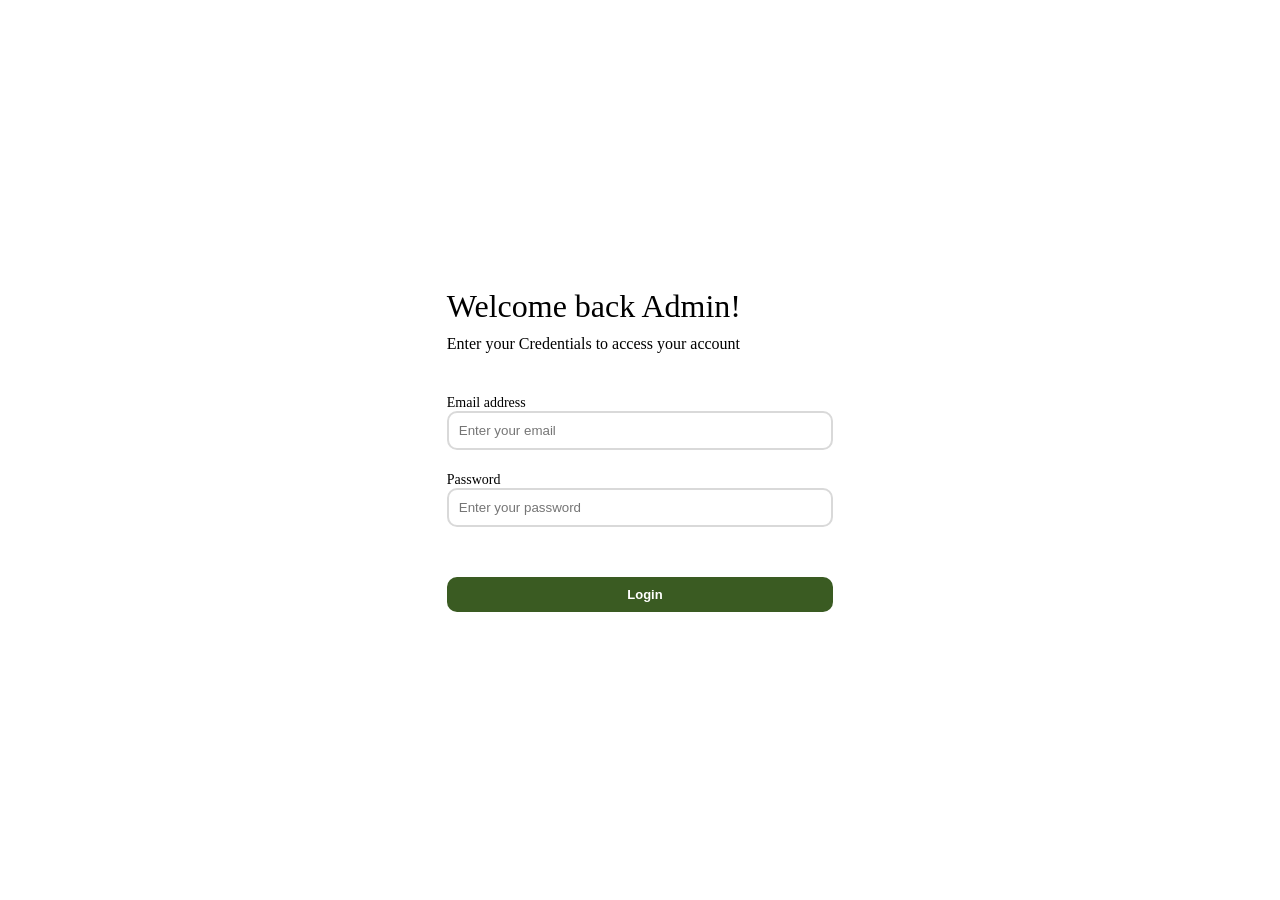
<file: index.html>
<!DOCTYPE html>
<html lang="en">
<head>
    <meta charset="UTF-8">
    <meta name="viewport" content="width=device-width, initial-scale=1.0">
    <title>login page</title>
    <link rel="stylesheet" href="https://cdnjs.cloudflare.com/ajax/libs/font-awesome/5.15.4/css/all.min.css" integrity="sha512-1ycn6IcaQQ40/MKBW2W4Rhis/DbILU74C1vSrLJxCq57o941Ym01SwNsOMqvEBFlcgUa6xLiPY/NS5R+E6ztJQ==" crossorigin="anonymous" referrerpolicy="no-referrer" />
    <link rel="stylesheet" href="login.css">
</head>
<body>
    <form action="./admin dashboard/admin-dashbaord.html" class="form-container">
    
        <div class="login-container">
            <div class="heading">
                <h1>Welcome back Admin!</h1>
                <p>Enter your Credentials to access your account</p>
            </div>

            <div class="login-fields">
                <div class="email-field">
                    <label for="email">Email address</label> <br>
                    <input type="email" name="email" id="email" placeholder="Enter your email" required>
                </div>

                <div class="password-field">
                    <label for="password">Password</label> <br>
                    <input type="password" name="Enter your " id="password" placeholder="Enter your password" required>
                </div>

                <div class="login-btn">
                    <button type="submit">Login</button>
                </div>

            </div>
        </div>

    </form>
</body>
</html>
</file>
<file: login.css>
*{
    margin: 0;
    padding: 0;
    box-sizing: border-box;
}

/* login page styles  */

.form-container{
    /* Set the image file path */
   background-image: url("https://img.magnific.com/free-photo/particle-lines-futuristic-gradient-background_53876-104053.jpg?semt=ais_hybrid&w=740&q=80"); 

   /* Stop the image from repeating/tiling */
   background-repeat: no-repeat; 

   /* Scale the image to perfectly fill the container without distortion */
   background-size: cover; 

   /* Center the focus point of the image */
   background-position: center; 

   /* Keeps the background from scrolling (Optional Parallax Effect) */
   background-attachment: fixed;  
   width: 100%;
   height: 100vh;
   display: grid;
   place-items: center;
}

.login-container{
    background-color: #FFF;
    width: 38%;
    padding: 65px 50px;
    margin: 0 auto;
    border-radius: 22px;
    -webkit-border-radius: 22px;
    -moz-border-radius: 22px;
    -ms-border-radius: 22px;
    -o-border-radius: 22px;
}

.heading{
    margin-bottom: 40px;
}

.heading h1{
    font-size: 32px;
    font-weight:500;
    margin-bottom: 10px;
}

.heading p{
    font-size: 16px;
    font-weight: 500;
}

.login-fields label{
    font-size: 14px;
    font-weight: 500;
}

.login-fields input[type="email"] ,.login-fields input[type="password"]{
   width: 100%; 
   padding: 10px 0px 10px 10px;
   border: 2px solid #D9D9D9;
   border-radius: 10px;
   -webkit-border-radius: 10px;
   -moz-border-radius: 10px;
   -ms-border-radius: 10px;
   -o-border-radius: 10px;
}

.email-field , .password-field {
  margin-bottom: 20px;
}

.login-btn{
    margin-top: 50px;
}

.login-fields .login-btn button{
    width: 100%;
    display: inline-block;
    background-color: #3A5B22;
    color: #FFF;
    padding: 10px 0px 10px 10px;
    border-radius: 10px;
    -webkit-border-radius: 10px;
    -moz-border-radius: 10px;
    -ms-border-radius: 10px;
    -o-border-radius: 10px;
    font-size: 13px;
    font-weight: bold;
    border: none;
}
</file>
